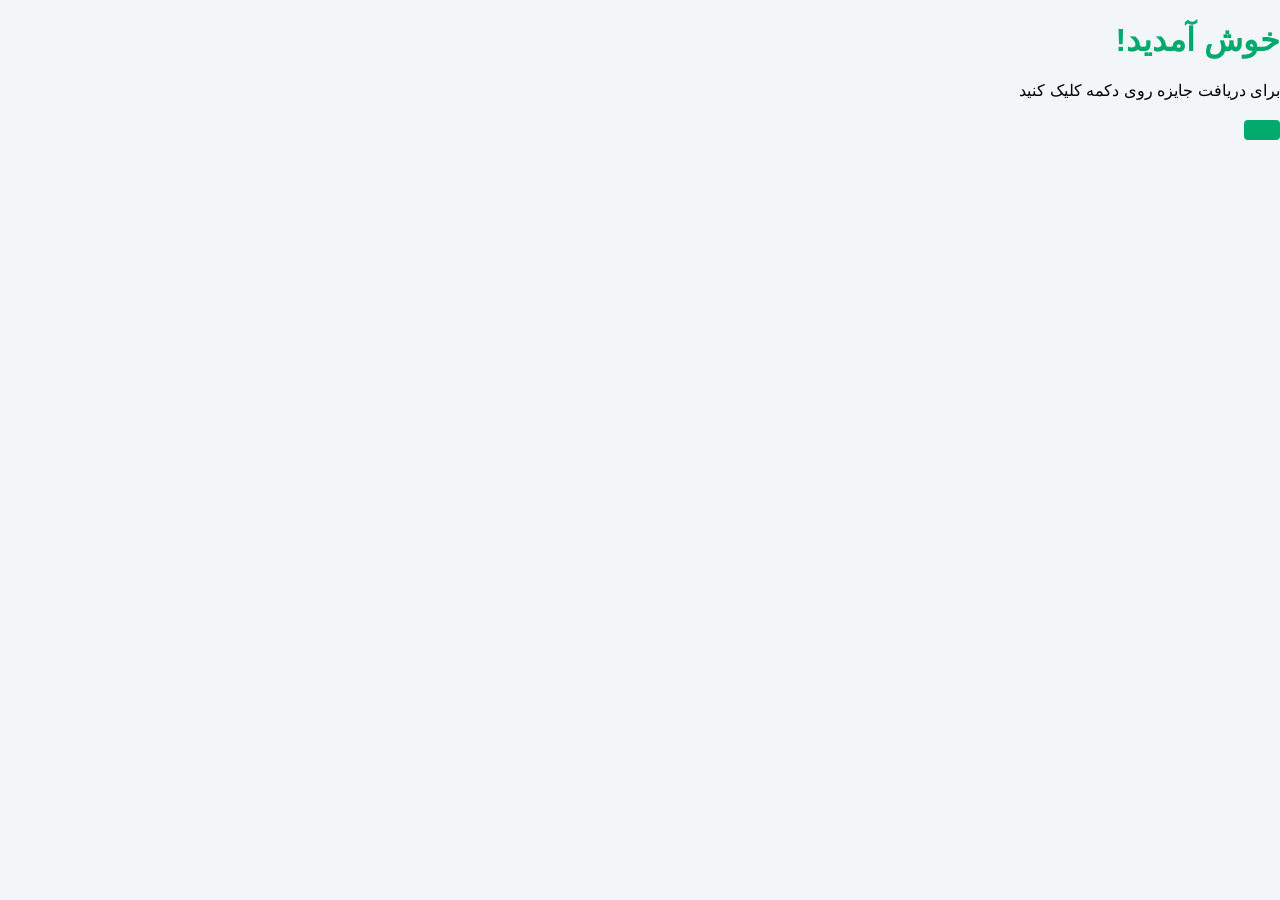
<file: index.html>
<!DOCTYPE html>
<html lang="fa" dir="rtl">
<head>
    <meta charset="UTF-8">
    <meta name="viewport" content="width=device-width, initial-scale=1.0">
    <title>Html and css</title>
    <link rel="stylesheet" href="style.css">
</head>
<body>
</body>
<main>
    <h1> خوش آمدید!</h1>
    <p>برای دریافت جایزه روی دکمه کلیک کنید</p>
<button onclick="location.href='index2.html'"جایزه"</button>
</main>
</html>
</file>
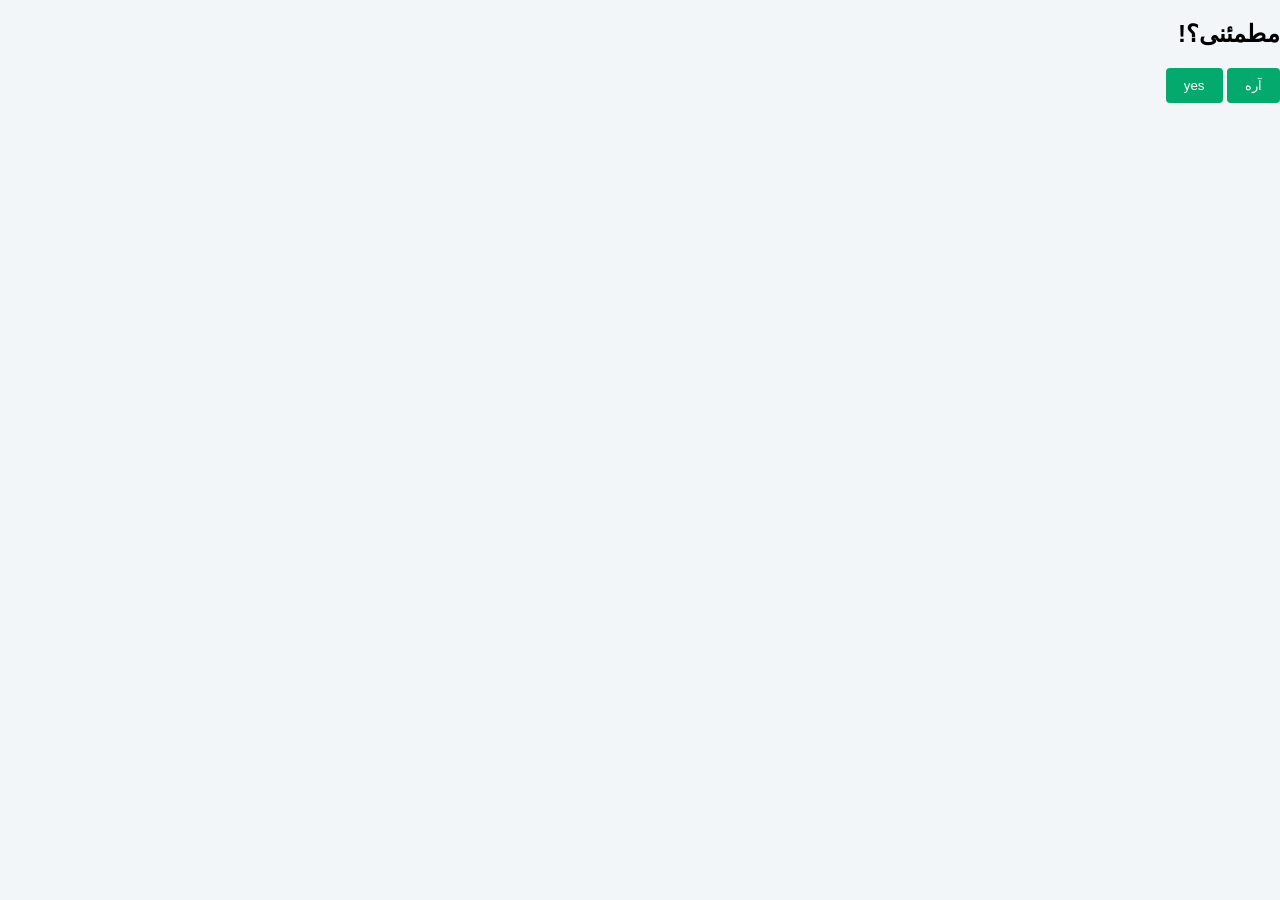
<file: index2.html>
<!DOCTYPE html>
<html lang="fa" dir="rtl">
<head>
    <meta charset="UTF-8">
    <meta name="viewport" content="width=device-width, initial-scale=1.0">
    <title>Document</title>
    <link rel="stylesheet" href="style1.css"
</head>
<h2>مطمئنی؟!</h2>
<body>
    <button onclick="location.href='index3.html'">آره</button>
    <button onclick="location.href='index3.html'">yes</button>
    
</body>
</html>
</file>
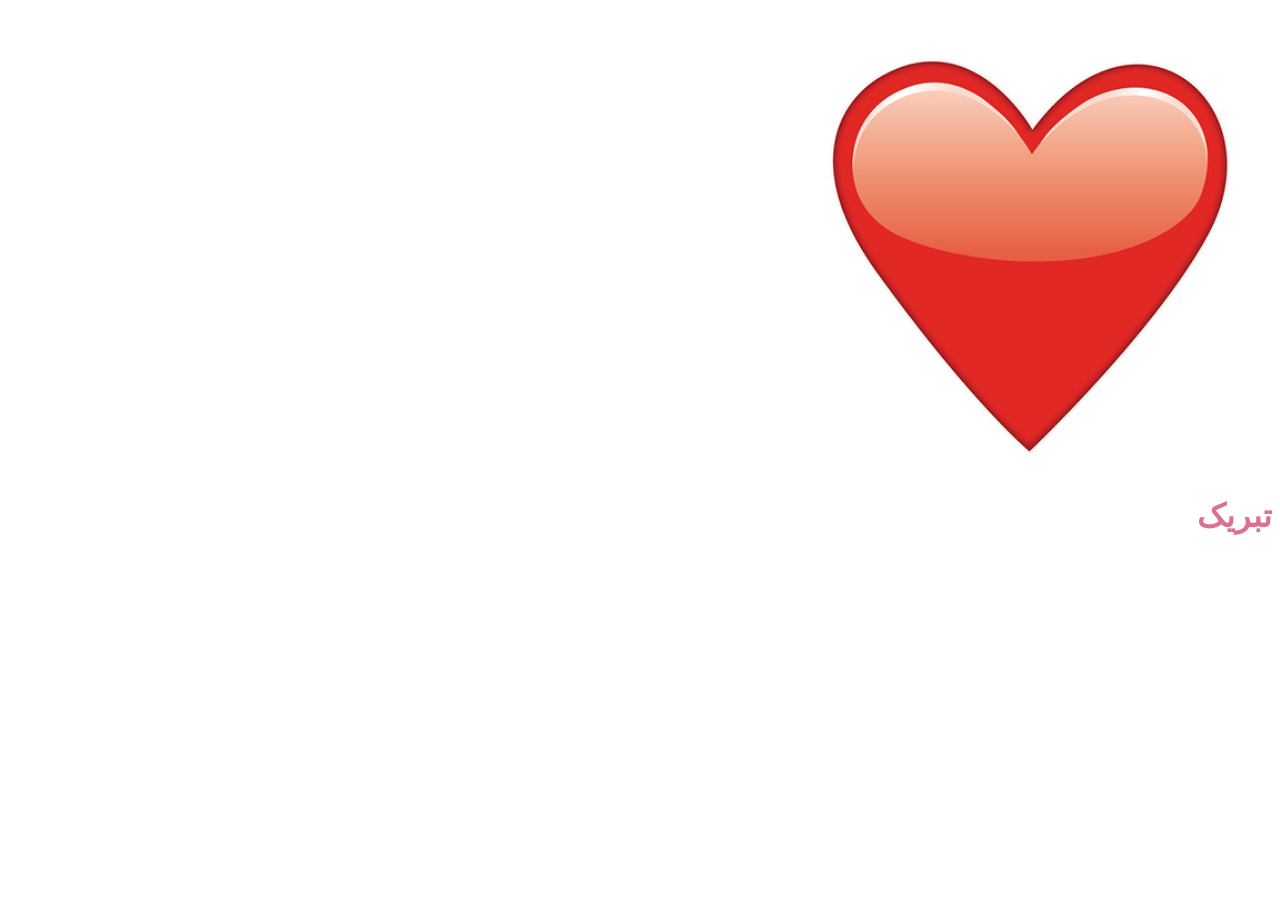
<file: index3.html>
<!DOCTYPE html>
<html lang="fa" dir="rtl">
<head>
    <meta charset="UTF-8">
    <meta name="viewport" content="width=device-width, initial-scale=1.0">
    <title>Document</title>
    <style>
        h1 {
            color: palevioletred;
        }
    </style>
</head>
<body>
    <img src="emoji-hearts02-9.jpg" width="500px">
    <h1>تبریک</h1>
</body>
</html>
</file>
<file: style.css>
body {
  font-family: Arial, sans-serif;
  background-color: #f3f6f9;
  margin: 0;
}
section {
  max-width: 500px;
  margin: 60px auto;
  background: white;
  padding: 24px;
  border-radius: 6px;
}
h1 {
  color: #04AA6D;
}
p {
    color: black;
}
button {
  background:#04AA6D;
  color:white;
  border:none;
  padding:10px 18px;
  border-radius:4px;
}
</file>
<file: style1.css>
body {
  font-family: Arial, sans-serif;
   background-color: #f3f6f9;
   margin: 0;
      }
section {
     max-width: 500px;
      margin: 60px auto;
     background: white;
      padding: 24px;
    border-radius: 6px;
       }
 h1 {
       color: #04AA6D;
       text-align: center;
       }
 p {
       color: white;
       text-align: center;
      }
  button {
      background:#04AA6D;
    color:white;
     border:none;
   padding:10px 18px;                       border-radius:4px;
}
</file>
